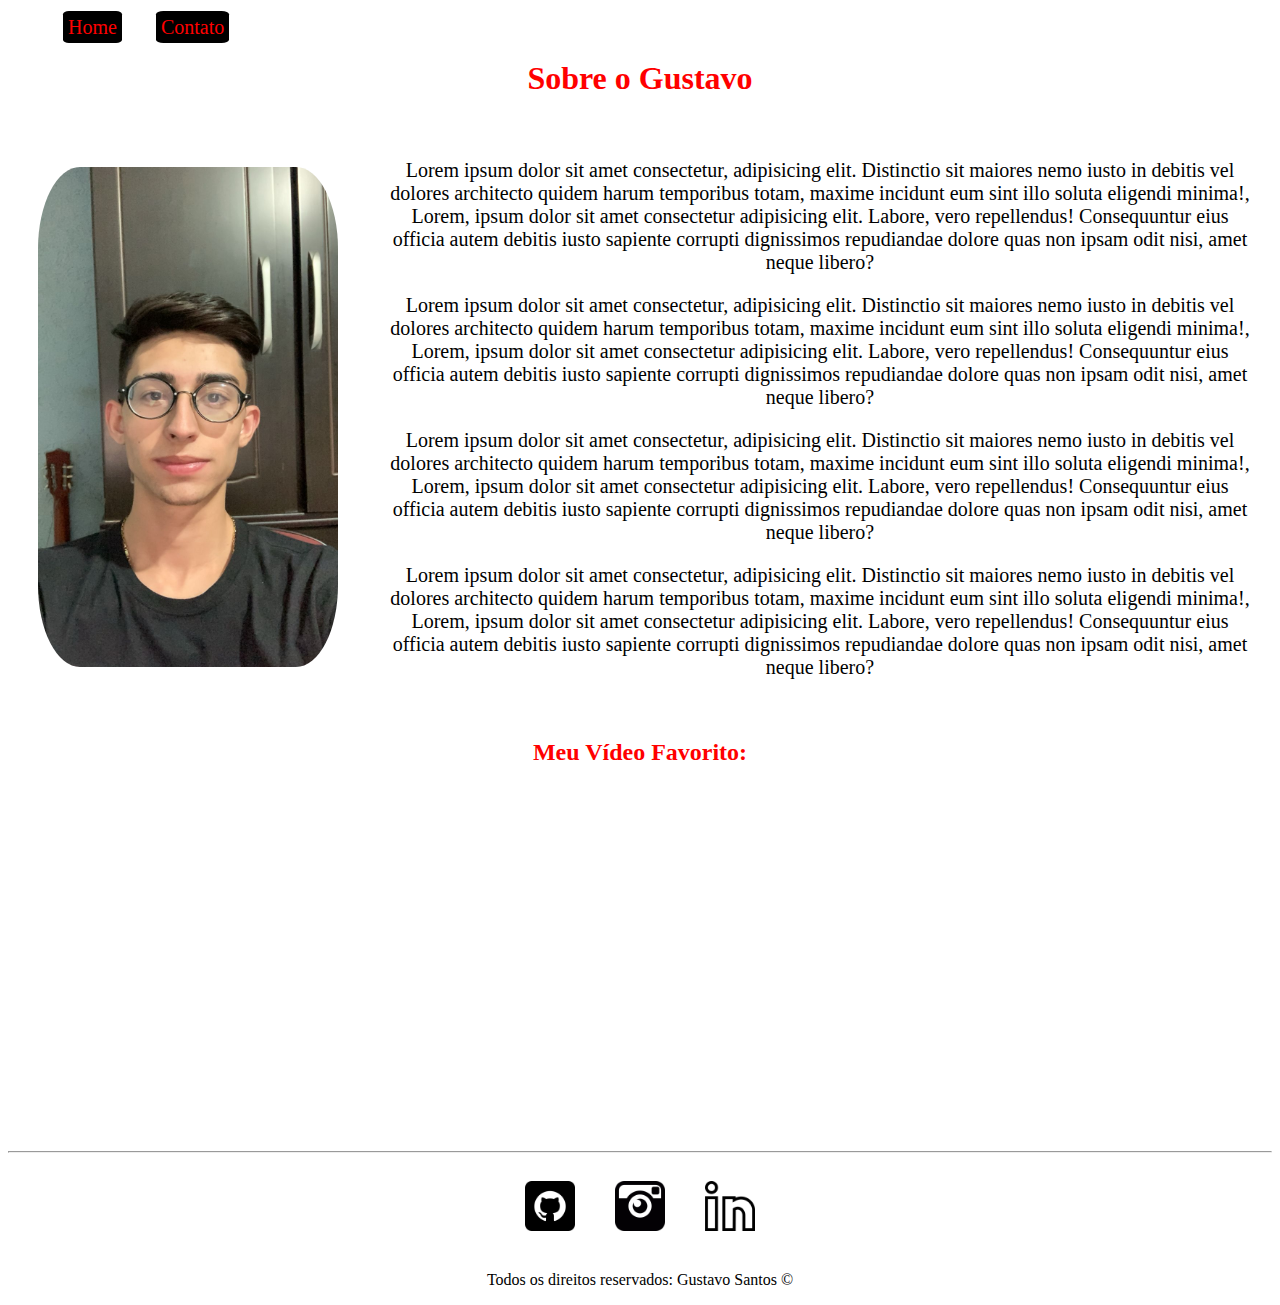
<file: index.html>
<!DOCTYPE html>
<html lang="pt-br">
<head>
    <meta charset="UTF-8">
    <meta http-equiv="X-UA-Compatible" content="IE=edge">
    <meta name="viewport" content="width=device-width, initial-scale=1.0">
    <title>Meu Perfil</title>
    <link rel="stylesheet" href="./assets/css/style.css">
</head>
<body>
    <ul id="menu">
        <li>
            <a href="index.html">Home</a>
        </li>

        <li>
            <a href="contato.html">Contato</a>
        </li>

    </ul>

    <h1 class="center">Sobre o Gustavo</h1>

    <div class="container">
        
        <div>
            <img class = "img" src="./assets/FotoQueUsoPraTudo.jpeg" alt="Foto do criador dessse conteúdo">
        </div>

        <div class="textos">
            <p>Lorem ipsum dolor sit amet consectetur, adipisicing elit. Distinctio sit maiores nemo iusto in debitis vel dolores architecto quidem harum temporibus totam, maxime incidunt eum sint illo soluta eligendi minima!, Lorem, ipsum dolor sit amet consectetur adipisicing elit. Labore, vero repellendus! Consequuntur eius officia autem debitis iusto sapiente corrupti dignissimos repudiandae dolore quas non ipsam odit nisi, amet neque libero?</p>

            <p>Lorem ipsum dolor sit amet consectetur, adipisicing elit. Distinctio sit maiores nemo iusto in debitis vel dolores architecto quidem harum temporibus totam, maxime incidunt eum sint illo soluta eligendi minima!, Lorem, ipsum dolor sit amet consectetur adipisicing elit. Labore, vero repellendus! Consequuntur eius officia autem debitis iusto sapiente corrupti dignissimos repudiandae dolore quas non ipsam odit nisi, amet neque libero?</p>

            <p>Lorem ipsum dolor sit amet consectetur, adipisicing elit. Distinctio sit maiores nemo iusto in debitis vel dolores architecto quidem harum temporibus totam, maxime incidunt eum sint illo soluta eligendi minima!, Lorem, ipsum dolor sit amet consectetur adipisicing elit. Labore, vero repellendus! Consequuntur eius officia autem debitis iusto sapiente corrupti dignissimos repudiandae dolore quas non ipsam odit nisi, amet neque libero?</p>

            <p>Lorem ipsum dolor sit amet consectetur, adipisicing elit. Distinctio sit maiores nemo iusto in debitis vel dolores architecto quidem harum temporibus totam, maxime incidunt eum sint illo soluta eligendi minima!, Lorem, ipsum dolor sit amet consectetur adipisicing elit. Labore, vero repellendus! Consequuntur eius officia autem debitis iusto sapiente corrupti dignissimos repudiandae dolore quas non ipsam odit nisi, amet neque libero?</p>
        </div>
            
       

    </div>

    <h2 class="center">Meu Vídeo Favorito: </h2>

    <div class="container mb-50">
        <iframe 
        width="560" 
        height="315" 
        src="https://www.youtube.com/embed/7jw4I6ihRW4" 
        title="YouTube video player" 
        frameborder="0" 
        allow="accelerometer; autoplay; clipboard-write; encrypted-media; gyroscope; picture-in-picture" 
        allowfullscreen>
    </iframe>
    </div>

    <hr>
    <footer>    

        <div class="container">
            
            <a href="https://github.com/GuuSantos" target="_blank"><img class = "tm-social" src="assets/github.png" alt="Logo do GitHub"></a>
            <a href="https://www.instagram.com/guuhss_/" target="_blank"><img class = "tm-social" src="assets/instagram.png" alt="Logo do Instagram"></a>            
            <a href="https://www.linkedin.com/in/gustavossantos41/" target="_blank"><img class = "tm-social" src="assets/linkedin.png" alt="Logo do Linkedin"></a>
        </div>



        <p class="center">
            Todos os direitos reservados: Gustavo Santos &copy;
        </p>
    </footer>

</body>
</html>
</file>
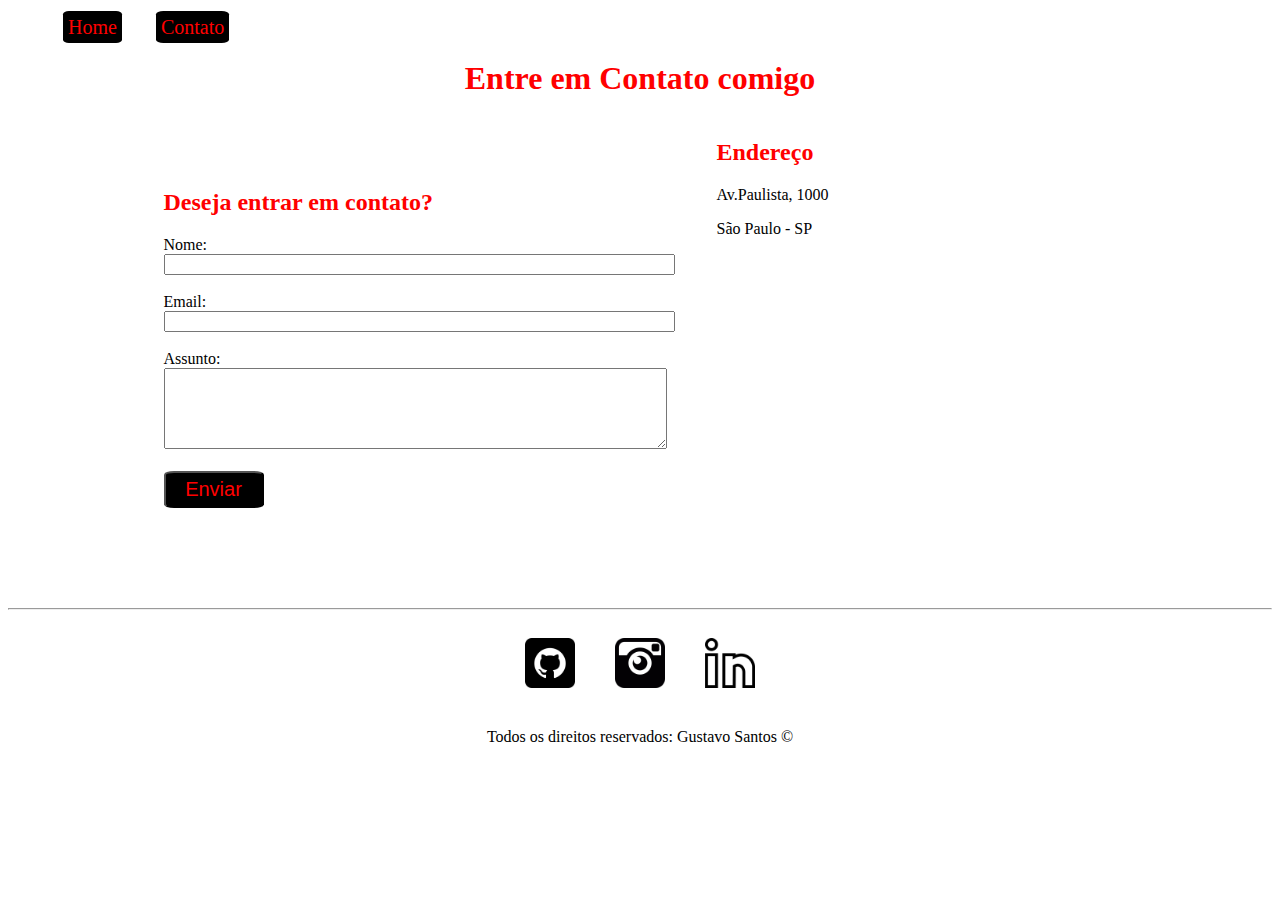
<file: contato.html>
<!DOCTYPE html>
<html lang="pt-br">
<head>
    <meta charset="UTF-8">
    <meta http-equiv="X-UA-Compatible" content="IE=edge">
    <meta name="viewport" content="width=device-width, initial-scale=1.0">
    <title>Contato</title>
    <link rel="stylesheet" href="./assets/css/style.css">
</head>
<body>
    <ul id="menu">
        <li>
            <a href="index.html">Home</a>
        </li>

        <li>
            <a href="contato.html">Contato</a>
        </li>

    </ul>

    <h1 class="center">Entre em Contato comigo</h1>

    <div class="container mb-50" >

        <div>
            <h2>Deseja entrar em contato?</h2>

            <form>

                <label for="nome">Nome:</label><br>
                <input type="text" id="nome" onkeyup = validaNome()>
                <div id="txtNome"></div>

                <br>

                <label for="email">Email:</label><br>
                <input type="text" id="email" onkeyup = validaEmail()>
                <div id="txtEmail"></div>

                <br>

                <label for="assunto">Assunto:</label><br>
                <textarea name="assunto" id="assunto" cols="60" rows="5" onkeyup = validaAssunto()></textarea>
                <div id="txtAssunto"></div>

                <br>

                <button onclick="enviar()">Enviar</button>
                
            </form>
        </div>

        <div class="ml-50 mb-50">
            <h2>Endereço</h2>

            <p>Av.Paulista, 1000</p>
            <p>São Paulo - SP</p>

            <iframe src="https://www.google.com/maps/embed?pb=!1m18!1m12!1m3!1d3657.0981691352977!2d-46.65412628447566!3d-23.56491746760992!2m3!1f0!2f0!3f0!3m2!1i1024!2i768!4f13.1!3m3!1m2!1s0x94ce5994f2e15a7d%3A0xdeb92126793e5e90!2sAv. %20Paulista%2C%201000%20-%20Bela%20Vista%2C%20S%C3%A3o%20Paulo%20-%20SP%2C%2001310-100!5e0!3m2!1spt-BR!2sbr!4v1650307616387!5m2!1spt-BR!2sbr" width="400" height="250" style="border:0;" allowfullscreen="" loading="lazy"  referrerpolicy="no-referrer-when-downgrade" id="mapa" onmousemove = "mapaZoom()" onmouseout = "mapaNormal()">
            </iframe>
        </div>
    </div>

    <hr>
    <footer>    

        <div class="container">
            
            <a href="https://github.com/GuuSantos" target="_blank"><img class = "tm-social" src="assets/github.png" alt="Logo do GitHub"></a>
            <a href="https://www.instagram.com/guuhss_/" target="_blank"><img class = "tm-social" src="assets/instagram.png" alt="Logo do Instagram"></a>            
            <a href="https://www.linkedin.com/in/gustavossantos41/" target="_blank"><img class = "tm-social" src="assets/linkedin.png" alt="Logo do Linkedin"></a>
        </div>



        <p class="center">
            Todos os direitos reservados: Gustavo Santos &copy;
        </p>
    </footer>


    <script src="./assets/js/script.js"></script>
</body>
</html>
</file>
<file: assets/css/style.css>
/* Estilos da página Index*/
.container{
    display: flex;
    flex-flow: row;
    justify-content: center;
    align-items: center;
}

.textos{
    text-align: center;
    font-size: 20px;
    padding: 20px;
    justify-content: center;
}

h1,h2{
    color: red;
}
.center{
    text-align: center;
}

#menu li{
    display: inline;
    padding: 15px;
}

#menu li a {
    text-decoration: none;
    color: red;
    font-size: 20px;
    background-color: rgb(0, 0, 0);
    border-radius: 10%;
    padding: 5px;
}

#menu li a:hover{
    color: rgb(2, 2, 2);
    background-color: rgb(204, 35, 35);
    border-radius: 10%;
    padding: 5px;

}

.img{
    border-radius: 20%;
    padding: 30px;
    width: 300px;
    height: 500px;
}

.tm-social{
    width: 50px;
    height: 50px;
    padding: 20px;
}

.mb-50{
    margin-bottom: 50px;
}

.ml-50{
    margin-left: 50px;
}

button{
    color: red;
    font-size: 20px;
    background-color: rgb(0, 0, 0);
    border-radius: 10%;
    width: 100px;
    padding: 5px;
}

button:hover{
    color: rgb(2, 2, 2);
    background-color: rgb(204, 35, 35);
    border-radius: 10%;
    padding: 5px;
}
/* Estilos da página Contato*/
</file>
